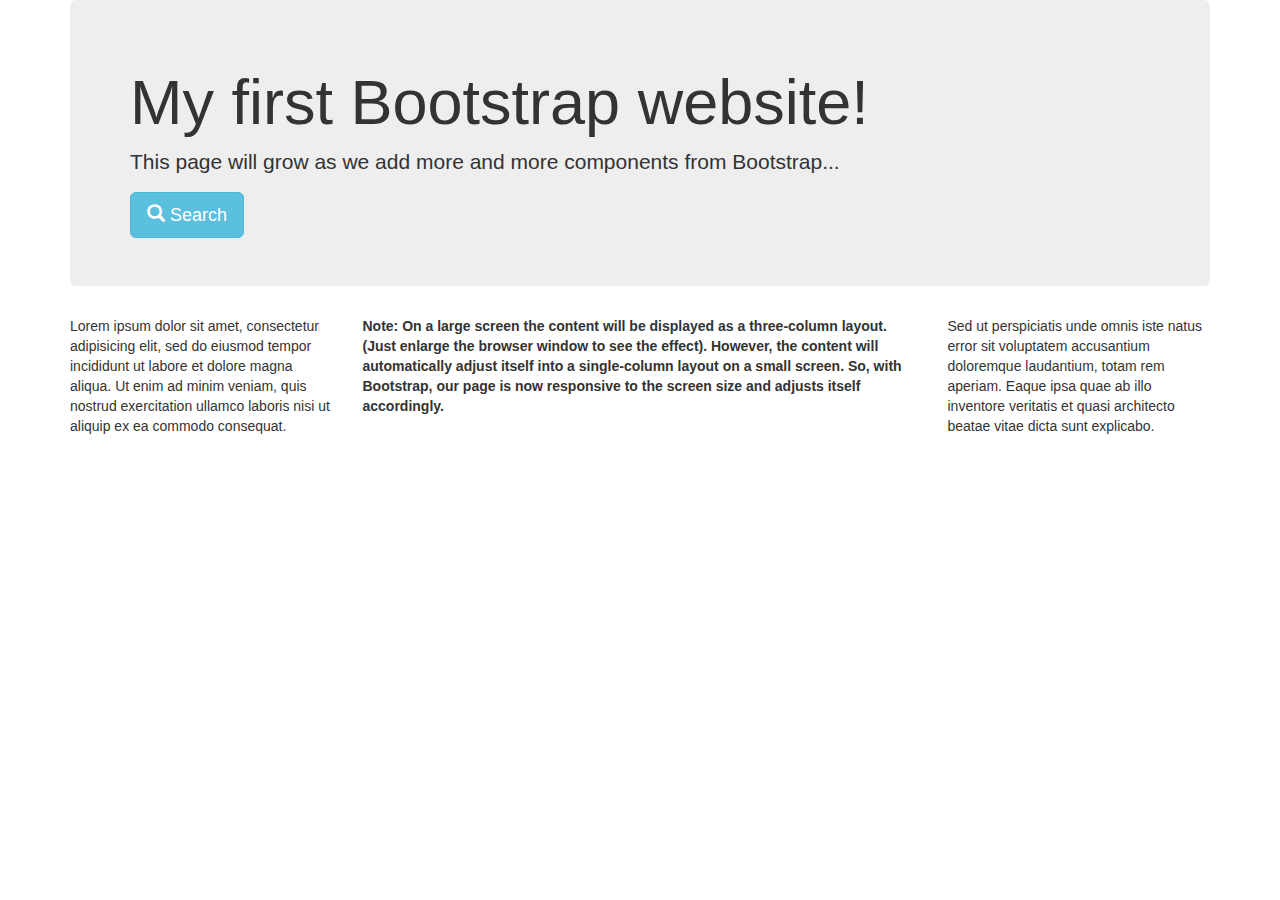
<file: test.html>
<!DOCTYPE html>
<html>
  <head>
    <title>Bootstrap Case</title>
    <meta charset="utf-8">
    <meta name="viewport" content="width=device-width, initial-scale=1">
    <link rel="stylesheet" href="http://maxcdn.bootstrapcdn.com/bootstrap/3.2.0/css/bootstrap.min.css">
  </head>

  <body>
    <div class="container">
      <div class="jumbotron">
        <h1>My first Bootstrap website!</h1>      
        <p>This page will grow as we add more and more components from Bootstrap...</p>      
        <a href="#" class="btn btn-info btn-lg"><span class="glyphicon glyphicon-search"></span> Search</a>
      </div>
    </div>

    <div class="container">
      <div class="row">
        <div class="col-md-3">
          <p>Lorem ipsum dolor sit amet, consectetur adipisicing elit, sed do eiusmod tempor incididunt ut labore et dolore magna aliqua. Ut enim ad minim veniam, quis nostrud exercitation ullamco laboris nisi ut aliquip ex ea commodo consequat.</p>
        </div>
        <div class="col-md-6">
          <p><strong>Note: On a large screen the content will be displayed as a three-column layout. (Just enlarge the browser window to see the effect). However, the content will automatically adjust itself into a single-column layout on a small screen. So, with Bootstrap, our page is now responsive to the screen size and adjusts itself accordingly.</strong></p>
        </div>
        <div class="col-md-3">
          <p>Sed ut perspiciatis unde omnis iste natus error sit voluptatem accusantium doloremque laudantium, totam rem aperiam. Eaque ipsa quae ab illo inventore veritatis et quasi architecto beatae vitae dicta sunt explicabo.</p>
        </div>
      </div>
    </div>
    <script src="https://ajax.googleapis.com/ajax/libs/jquery/1.11.1/jquery.min.js"></script>
    <script src="http://maxcdn.bootstrapcdn.com/bootstrap/3.2.0/js/bootstrap.min.js"></script>
  </body>
</html>
</file>
